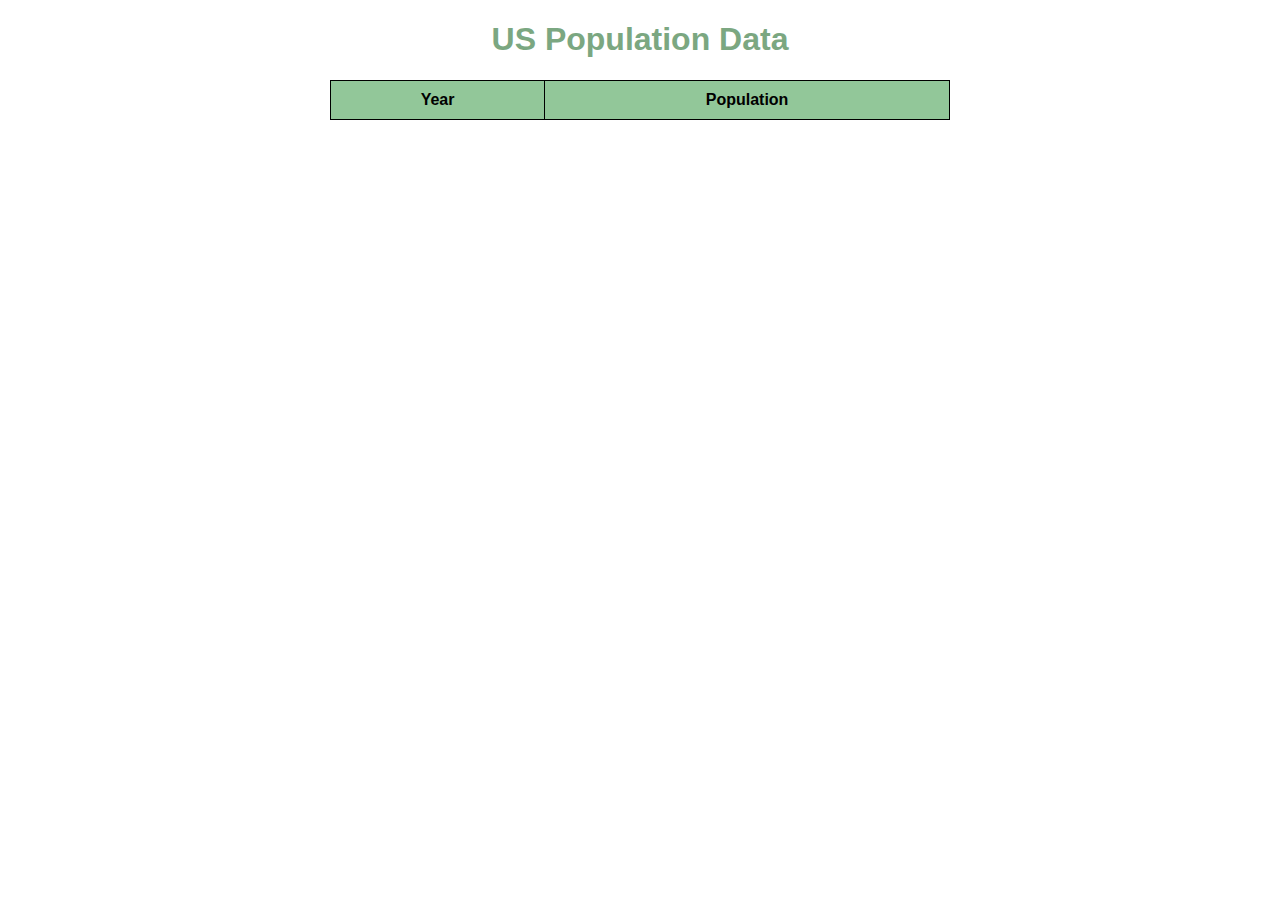
<file: hw2/index.html>
<!DOCTYPE html>
<html lang= "en">
    <head>
        <meta charset = "UTF-8">
        <meta name = "viewport" content = "width=device-width, initial-scale=1.0">
        <title>US Population Data</title>
        <link rel = "stylesheet" href = "index.css">
    </head>
    <body>
        <h1>US Population Data</h1>
        <table>
            <thead>
                <tr>
                    <th>Year</th>
                    <th>Population</th>
                </tr>
            </thead>
            <tbody id = "population-table-data"></tbody>
        </table>
    <script>
        async function fetchPopulationData() {
                let response = await fetch("https://datausa.io/api/data?drilldowns=Nation&measures=Population");
                let data = await response.json();
                let populationData = data.data;
                populationData.sort((x, y) => x.Year - y.Year);
                let tBody = document.getElementById("population-table-data");
                tBody.innerHTML = "";
                populationData.forEach(entry => {
                    let tRow = document.createElement("tr");
                    tRow.innerHTML = `<td>${entry.Year}</td><td>${entry.Population.toLocaleString()}</td>`;
                    tBody.appendChild(tRow);
                });
            }
            window.onload = fetchPopulationData;
    </script>
    </body>
</html>
</file>
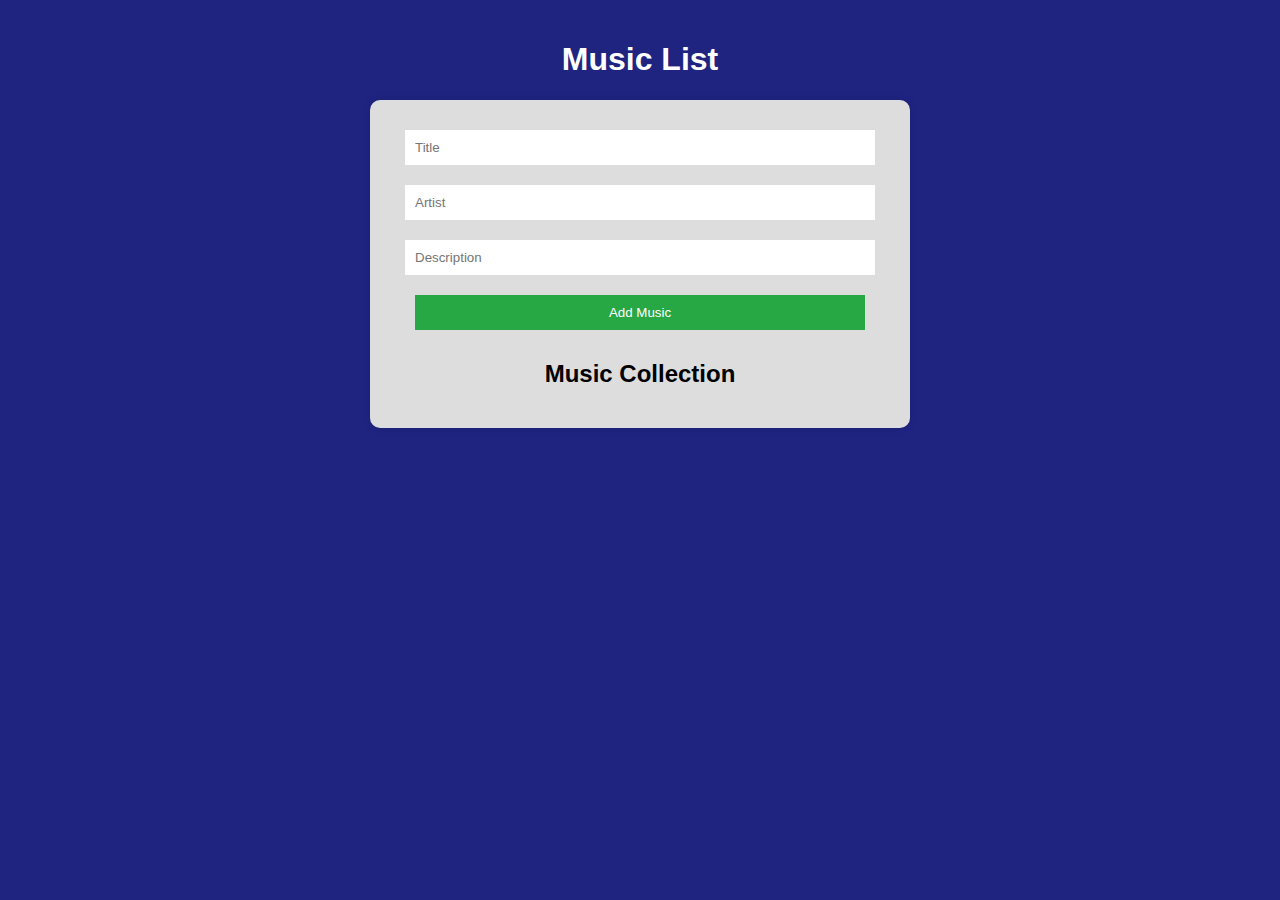
<file: midterm/index.html>
<!DOCTYPE html>
<html lang = "en">
  <head>
    <meta charset = "UTF-8">
    <meta name = "viewport" content = "width=device-weight, initial scale = 1.0">
    <title>MUMUNDO</title>
    <link rel = "stylesheet" href = "index.css">
  </head>
  <h1>Music List</h1>
  <div class= "container">
      <input type = "text" id = "title" placeholder = "Title">
      <input type = "text" id = "artist" placeholder = "Artist">
      <input type = "text" id = "description" placeholder = "Description">
      <button onclick = "addMusic()">Add Music</button>

      <h2>Music Collection</h2>
      <div id = "music-list"></div>
  </div>
  <script>
      const API_URL = "http://127.0.0.1:8000/music";

      async function fetchMusic() {
          const response= await fetch(API_URL);
          const data= await response.json();
          const musicList= document.getElementById("music-list");
          musicList.innerHTML = "";
          data.forEach(music => {
              musicList.innerHTML += `
                  <div class="music-item">
                      <div>
                          <strong>${music.title}</strong> - ${music.artist} <br>
                          <small>${music.description}</small>
                      </div>
                      <div class="actions">
                          <button class="edit-btn" onclick ="editMusic(${music.id}, '${music.title}', '${music.artist}', '${music.description}')">Edit</button>
                          <button class="delete-btn" onclick ="deleteMusic(${music.id})">Delete</button>
                      </div>
                  </div>
              `;
          });
      }

    async function addMusic() {
    const titleInput = document.getElementById("title");
    const artistInput = document.getElementById("artist");
    const descriptionInput = document.getElementById("description");

    const title = titleInput.value.trim();
    const artist = artistInput.value.trim();
    const description = descriptionInput.value.trim();

    if (!title || !artist) {
        alert("Please enter both a title and an artist.");
        return;
    }

    const response = await fetch(API_URL, {
        method: "POST",
        headers: { "Content-Type": "application/json" },
        body: JSON.stringify({
            title: title,
            artist: artist,
            description: description
        })
    });

    if (response.ok) {
        console.log("Music added successfully!");

        fetchMusic(); //refresh music list

        //clear input fields
        titleInput.value = "";
        artistInput.value = "";
        descriptionInput.value = "";

        console.log("Inputs cleared:", titleInput.value, artistInput.value, descriptionInput.value);
    } else {
        console.error("Failed to add music:", response.statusText);
    }
}

      async function deleteMusic(id) {
          await fetch(`${API_URL}/${id}`, { method: "DELETE" });
          fetchMusic();
      }

      async function editMusic(id, title, artist, description) {
          const newTitle = prompt("Edit Title:", title);
          const newArtist = prompt("Edit Artist:", artist);
          const newDescription = prompt("Edit Description:", description);

          if (newTitle && newArtist && newDescription) {
              await fetch(`${API_URL}/${id}`, {
                  method: "PUT",
                  headers: { "Content-Type": "application/json" },
                  body: JSON.stringify({
                      id: id,
                      title: newTitle,
                      artist: newArtist,
                      description: newDescription
                  })
              });
              fetchMusic();
          }
      }

      fetchMusic(); //load music list on page load
  </script>
  </body>
</html>
</file>
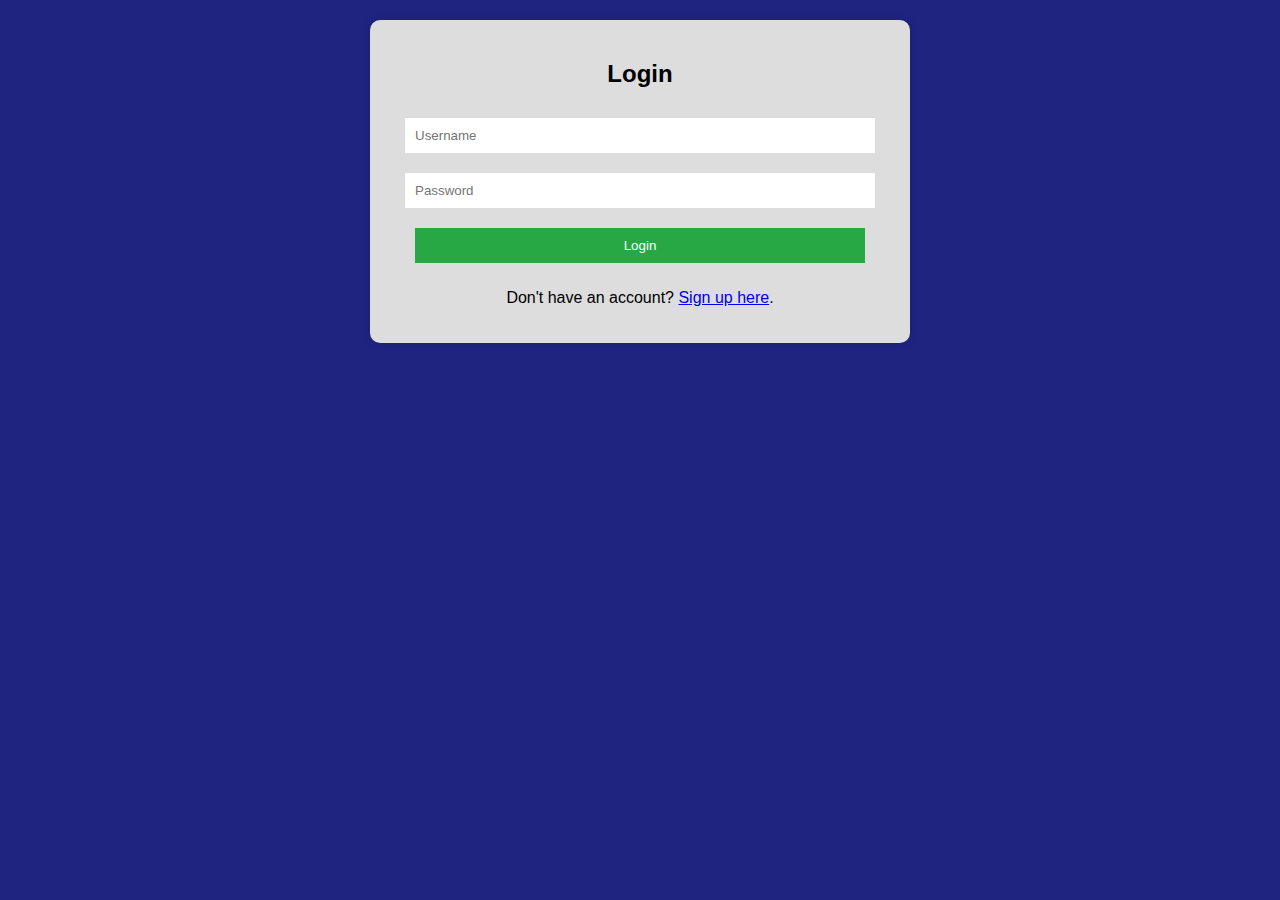
<file: midterm/login.html>
<!DOCTYPE html>
<html lang = "en">
<head>
  <meta charset = "UTF-8">
  <meta name = "viewport" content = "width=device-width, initial-scale=1.0">
  <title>MUMUNDO Login</title>
  <link rel = "stylesheet" href = "index.css">
</head>
<body>
  <div class = "container">
    <h2>Login</h2>
    <form onsubmit = "login(event)">
    <input type = "text" id = "username" placeholder = "Username" required>
    <input type = "password" id = "password" placeholder = "Password" required>
    <button onclick = "login()">Login</button>
    </form>
    <p>Don't have an account? <a href = "signup.html">Sign up here</a>.</p>
  </div>
  <script>
    async function login() {
      event.preventDefault();

      const username = document.getElementById("username").value.trim();
      const password = document.getElementById("password").value;

      if (!username || !password) {
        alert("Please enter both username and password.")
      }

      const response = await fetch("http://127.0.0.1:8000/auth/token", {
        method: "POST",
        headers: {
          "Content-Type": "application/json"
        },
        body: JSON.stringify({ username, password })
      });

      if (response.ok) {
        const data = await response.json();
        localStorage.setItem("token", data.access_token);
        window.location.href = "index.html"} 
        else {
            const errorData = await response.json();
            alert(`Error: ${errorData.detail || "Login failed"}`);
          }
        }
  </script>
</body>
</html>
</file>
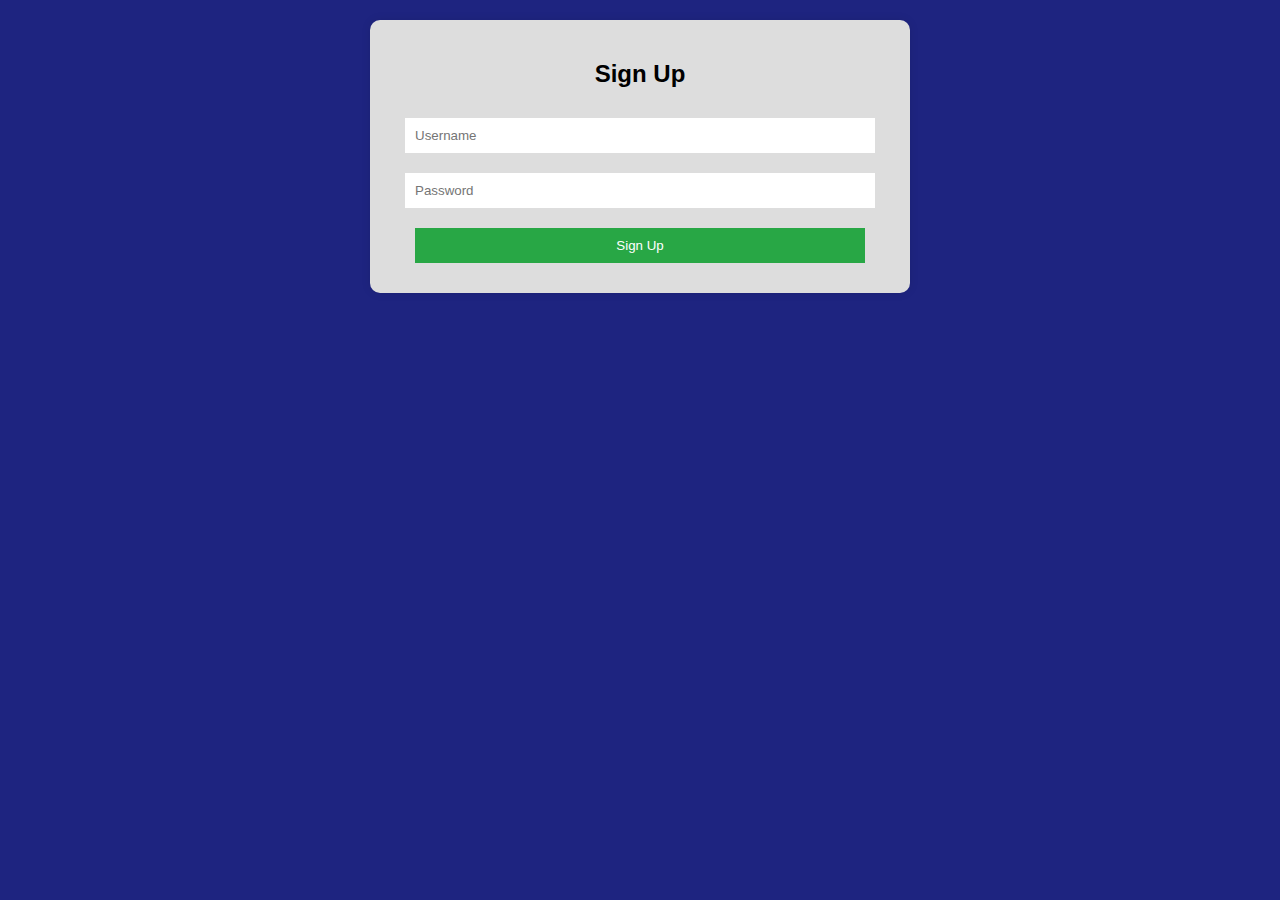
<file: midterm/signup.html>
<!DOCTYPE html>
<html lang = "en">
<head>
  <meta charset = "UTF-8">
  <meta name = "viewport" content = "width=device-width, initial-scale = 1.0">
  <title>MUMUNDO Sign Up</title>
  <link rel = "stylesheet" href = "index.css">
</head>
<body>
  <div class = "container">
    <h2>Sign Up</h2>
    <input type = "text" id = "username" placeholder = "Username">
    <input type = "password" id = "password" placeholder = "Password">
    <button onclick="signup()">Sign Up</button>
  </div>
  <script>
    async function signup() {
      const username = document.getElementById("username").value.trim();
      const password = document.getElementById("password").value;

      if (!username || !password) {
        alert("Please fill out all fields.");
        return;
      }

      const formData = new FormData();
      formData.append("username", username);
      formData.append("password", password);

      const response = await fetch("http://127.0.0.1:8000/auth/register", {
        method: "POST",
        body: formData
      });

      if (response.ok) {
        const data = await response.json();
        alert("User created successfully");
        // Optionally redirect to login page after successful signup
        window.location.href = "login.html"; 
      } else {
        const errorData = await response.json();
        alert(`Error: ${errorData.detail} || "Unknown error"}`);
      }
    }
  </script>
</body>
</html>
</file>
<file: hw2/index.css>
body {
  font-family: Helvetica;
  text-align: center;
  margin: 20px;
  color: rgb(123, 167, 129);
}
table {
  width: 50%;
  margin: 20px auto;
  border-collapse: collapse;
}
th, td {
  border: 1px solid;
  padding: 10px;
  text-align: center;
  color: black;
}
th {
  background-color: rgb(146, 199, 153);
}
</file>
<file: midterm/index.css>
body {
    font-family: Helvetica;
    background-color: rgb(30, 36, 128);
    margin: 0;
    padding: 20px;
    text-align: center;
}

h1 {
    color: white;
}

.container {
    max-width: 500px;
    margin: auto;
    background: rgb(221, 221, 221);
    padding: 20px;
    border-radius: 10px;
    box-shadow: 0px 0px 10px rgba(0, 0, 0, 0.1);
}

input, button {
    width: 90%;
    padding: 10px;
    margin: 10px 0;
}

input {
    border: 0;
    outline: 0;
}

button {
    background: rgb(40, 167, 69);
    color: white;
    border: none;
    cursor: pointer;
}

button:hover {
    background: rgb(33, 136, 56);
}

.music-item {
    background: rgb(250, 250, 250);
    margin: 10px 0;
    padding: 10px;
    border-radius: 5px;
    text-align: left;
    display: flex;
    justify-content: space-between;
}

.actions {
    display: flex;
    gap: 5px;
}

.edit-btn {
    background: rgb(0, 123, 255);
}

.edit-btn:hover {
    background: rgb(2, 104, 212);
}

.edit-btn:active {
    opacity: 0.8;
}

.delete-btn {
    background: rgb(220, 53, 69);
}

.delete-btn:hover {
    background: rgb(192, 46, 61);
}

.delete-btn:active {
    opacity: 0.8;
}
</file>
